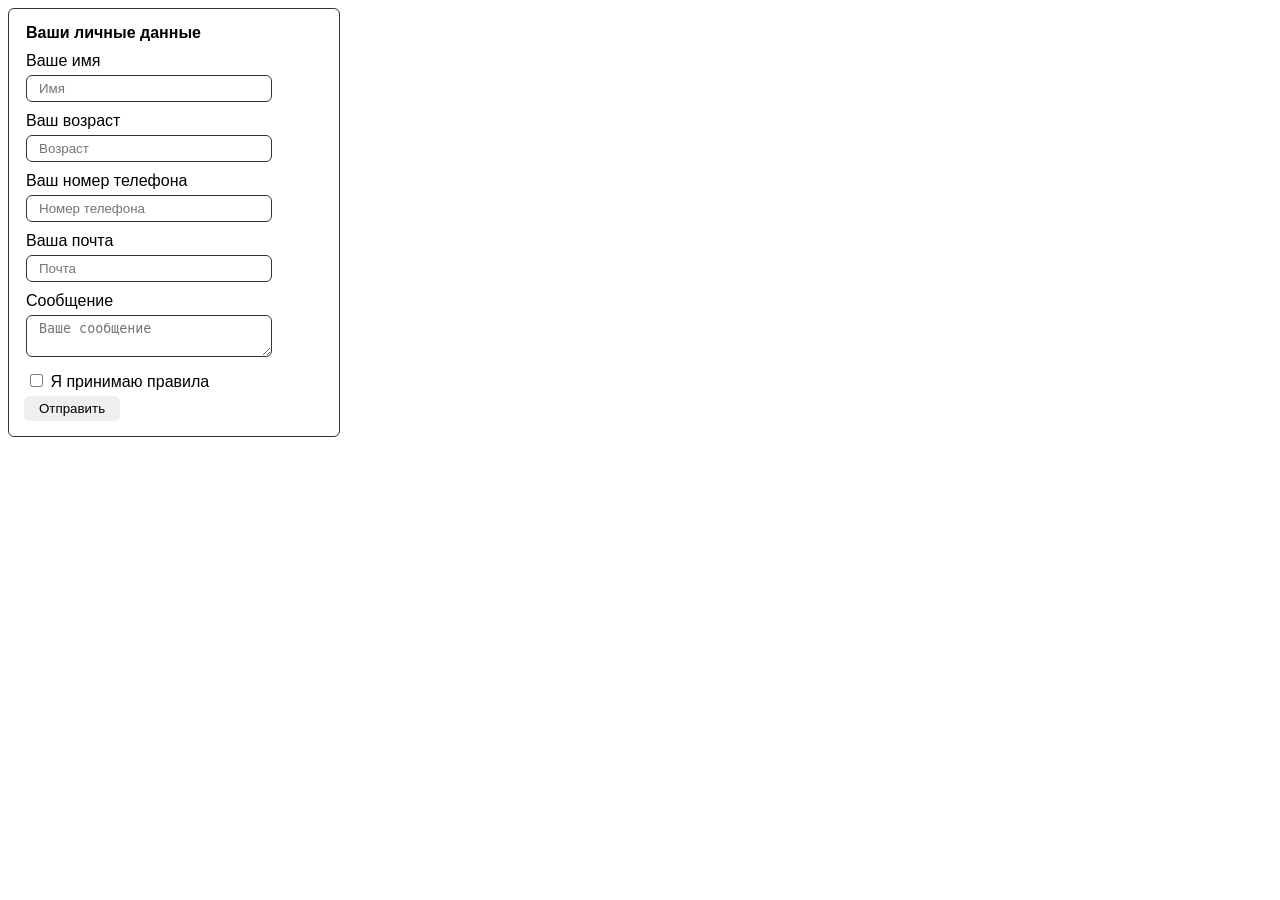
<file: 31/index.html>
<!doctype html>
<html lang="ru">
  <head>
    <meta charset="UTF-8" />
    <meta name="viewport" content="width=device-width, initial-scale=1.0" />
    <title>Практика по формам</title>
    <link rel="stylesheet" href="./styles.css" />
  </head>
  <body>
    <form class="form">
      <fieldset class="form-group">
        <legend class="form-group-title">Ваши личные данные</legend>
        <label for="name" class="label">Ваше имя</label>
        <input
          id="name"
          class="input"
          type="text"
          placeholder="Имя"
          name="name"
          required
        />
        <label for="age" class="label">Ваш возраст</label>
        <input
          id="age"
          class="input"
          type="number"
          placeholder="Возраст"
          name="age"
          required
        />
        <label for="phone" class="label">Ваш номер телефона</label>
        <input
          id="phone"
          class="input"
          type="tel"
          placeholder="Номер телефона"
          name="phone"
          required
        />
        <label for="email" class="label">Ваша почта</label>
        <input
          id="email"
          class="input"
          type="email"
          placeholder="Почта"
          name="email"
          required
        />
      </fieldset>
      <fieldset class="form-group">
        <label class="label" for="message">Сообщение</label>
        <textarea
          id="message"
          class="textarea"
          placeholder="Ваше сообщение"
          name="message"
          required
        ></textarea>
        <label class="label">
          <input class="checkbox" type="checkbox" name="checkbox" required />
          Я принимаю правила
        </label>
      </fieldset>
      <button class="button">Отправить</button>
    </form>
  </body>
</html>
</file>
<file: 31/styles.css>
body {
  font-family: sans-serif;
}

.form {
  border: 1px solid #333;
  border-radius: 6px;
  max-width: 300px;
  padding: 15px;
}

.form-group {
  border: none;
  padding: 0;
}

.form-group-title {
  font-weight: 700;
  padding: 0;
  margin-bottom: 10px;
}

.label {
  display: block;
  margin-bottom: 5px;
}

.textarea {
  max-height: 150px;
  min-height: 30px;
  resize: vertical;
}

.input,
.textarea {
  border: 1px solid #333;
  border-radius: 6px;
  min-width: 220px;
  padding: 5px 12px;
  margin-bottom: 10px;
  outline: none;
}

.checkbox {
  cursor: pointer;
}

.checkbox-text {
  font-size: 14px;
}

.button {
  border: none;
  border-radius: 6px;
  padding: 5px 15px;
  cursor: pointer;
}
</file>
